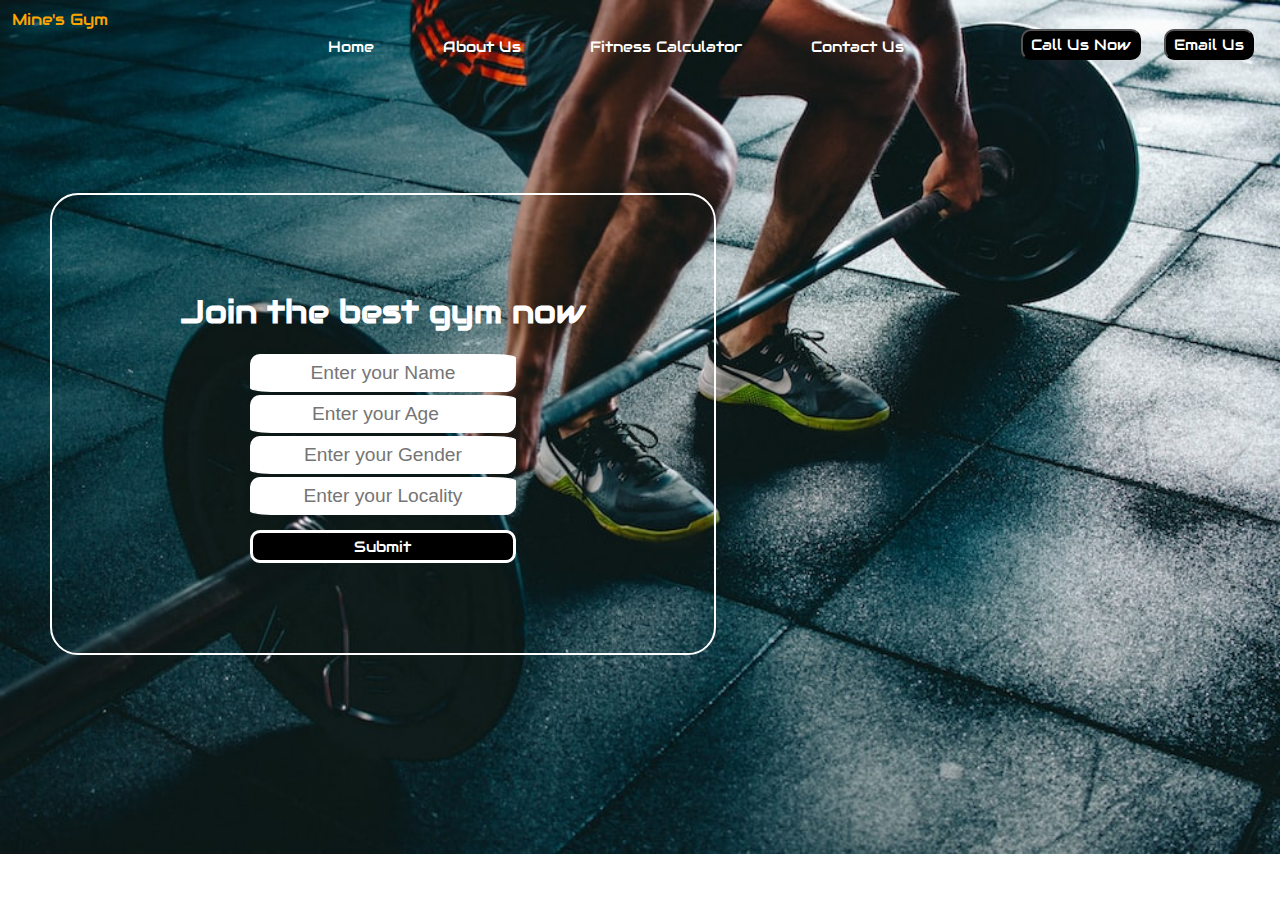
<file: index.html>
<!DOCTYPE html>
<html lang="en">

<head>
    <meta charset="UTF-8">
    <meta http-equiv="X-UA-Compatible" content="IE=edge">
    <meta name="viewport" content="width=device-width, initial-scale=1.0">
    <title>Mine's Gym</title>
</head>
<link rel="stylesheet" href="https://fonts.googleapis.com/css?family=Audiowide">
<link rel="stylesheet" type="text/css" href="style.css">

<body>
<header class="header">
    <div class="left">
        <div>Mine's Gym</div>
    </div>

    <div class="mid">
        <ul class="navbar">
            <li><a href="/home.html">Home</a></li>
            <li><a href="/about.html">About Us</a></li>
            <li><a href="#">Fitness Calculator</a></li>
            <li><a href="#">Contact Us</a></li>
        </ul>
    </div>

    <div class="right">
        <button class="btn">Call Us Now</button>
        <button class="btn">Email Us</button>
    </div>
</header>

<div class="container">
    <h1>
        Join the best gym now
    </h1>

    <form action="noaction.php">
        <div class="form group">
            <input type="text" name="" placeholder="Enter your Name">
        </div>

        <div class="form group">
            <input type="number" name="" placeholder="Enter your Age">
        </div>

        <div class="form group">
            <input type="text" name="" placeholder="Enter your Gender">
        </div>

        <div class="form group">
            <input type="text" name="" placeholder="Enter your Locality">
        </div>

        <button class="btn">Submit</button>
    </form>
</div>
</body>

</html>
</file>
<file: style.css>
body {
        margin: 0;
        padding: 0;
        background: url('img/background_image.jpg');
        background-size: cover;
        background-repeat: no-repeat;
        font-family: "Audiowide", sans-serif;
    }

    .left {
        /* border: 2px solid red; */
        display: inline-block;
        position: absolute;
        left: 12px;
        top: 20px;
        width: 18%;
    }

    .right {
        /* border: 2px solid white; */
        position: absolute;
        right: 12px;
        top: 29px;
        width: 20%;
    }

    .mid {
        /* border: 2px solid purple; */
        width: 60%;
        display: block;
        margin: 20px auto;
        cursor: pointer;
    }

    .navbar {
        display: inline-block;
    }

    .navbar li {
        display: inline-block;
        font-size: 15px;
    }

    .navbar li a {
        color: white;
        text-decoration: none;
        padding: 34px 32px;
    }

    .navbar li a:hover {
        text-decoration: underline;
        color: grey;
    }

    .left div {
        text-align: left;
        color: orange;
        line-height: 0px;
        height: 10px;
    }

    .btn {
        margin: 0px 9px;
        background-color: black;
        color: white;
        padding: 4px 8px;
        /* border: 2px solid blue; */
        border-radius: 10px;
        font-size: 15px;
        cursor: pointer;
        font-family: "Audiowide", sans-serif;
    }

    .btn:hover {
        background-color: rgb(75, 4, 4);
    }

    .container {
        border: 2px solid white;
        color: white;
        border-radius: 28px;
        padding: 75px;
        width: 40%;
        margin: 120px 50px;
    }

    .form input {
        text-align: center;
        display: block;
        width: 250px;
        padding: 6px;
        border: 2px solid white;
        margin: 3px auto;
        font-size: 28px;
        border-radius: 10px 10%;
    }

    .container h1 {
        display: block;
        text-align: center;
    }

    .container button {
        display: block;
        width: 52%;
        margin: 15px auto;
        position: center;
        border: 3px solid white;
    }

    input[type=text], input[type=number] {
        font-size: 1.2rem;
    }
</file>
